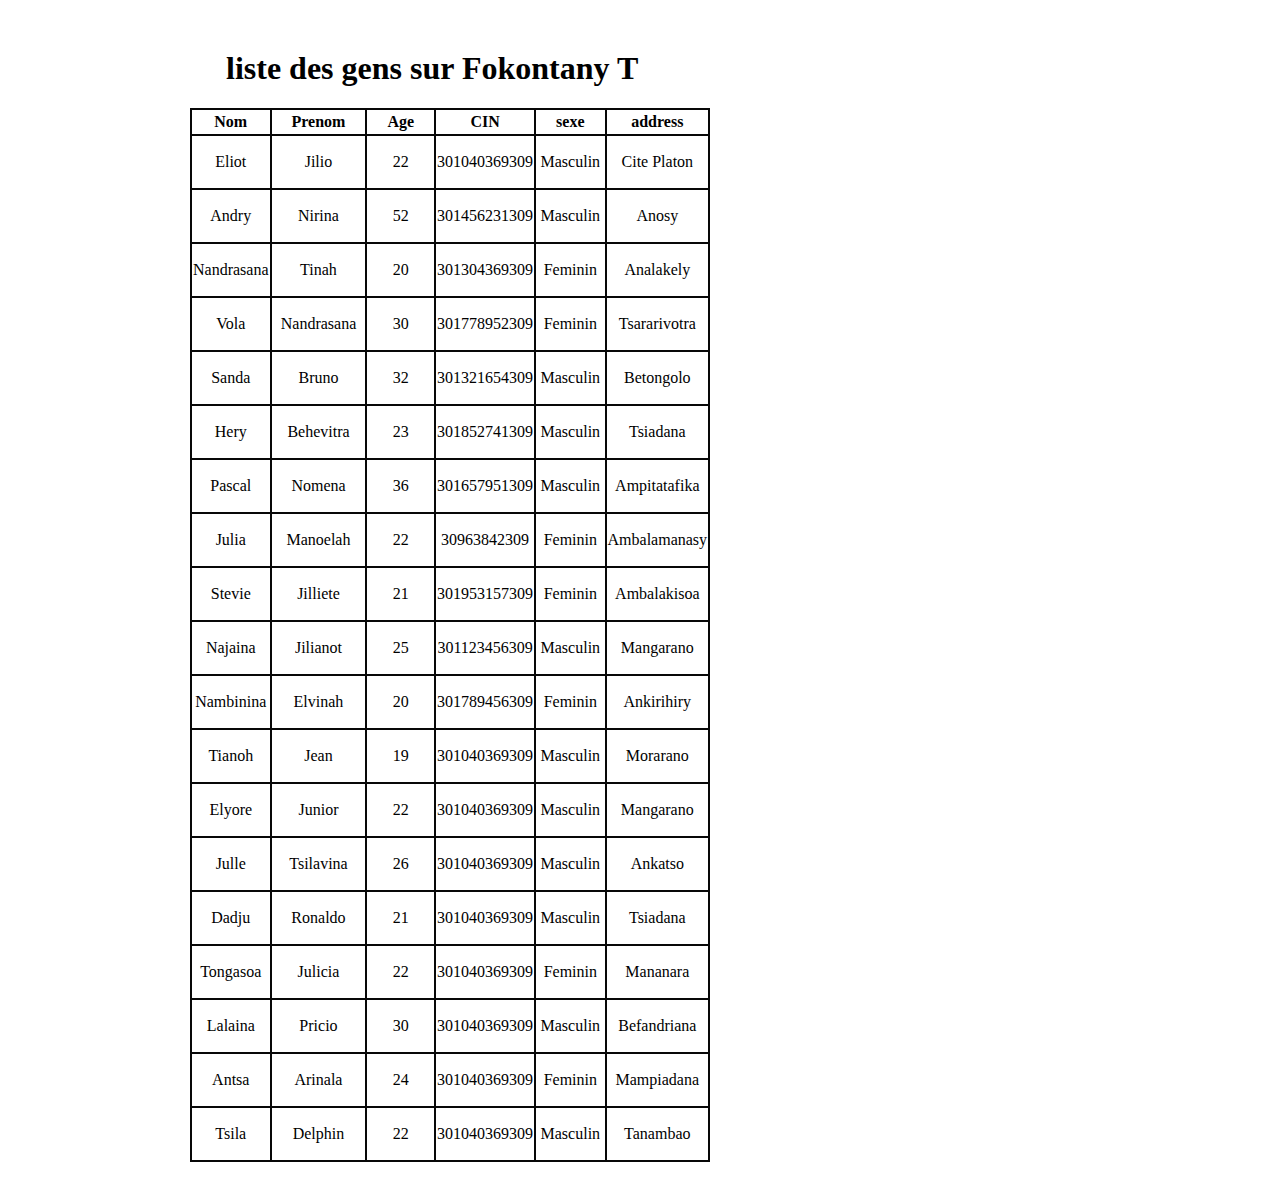
<file: day_4/index.html>
<!DOCTYPE html>
<html lang="en">

<head>
    <meta charset="UTF-8">
    <meta http-equiv="X-UA-Compatible" content="IE=edge">
    <meta name="viewport" content="width=device-width, initial-scale=1.0">
    <link rel="stylesheet" href="style.css">
    <title>Document</title>
</head>

<body>

    <h1>liste des gens sur  Fokontany T</h1>
    <table>
        <tr>
            <th>Nom</th>
            <th>Prenom</th>
            <th>Age</th>
            <th>CIN</th>
            <th>sexe</th>
            <th>address</th>
        </tr>
        <tbody class="place">
             <!-- <tr>
                <td class="nom"><p>eliot</p> </td>
                <td class="prenom"> jilio</td>
                <td class="age">22</td>
                <td class="CIN">301040369309</td>
                <td class="sexe">masculin</td>
                <td class="addresse">cite platon</td>
            </tr>  -->
            
        </tbody>
    </table>
    
</body>
<script src="index.js"></script>
</html>
</file>
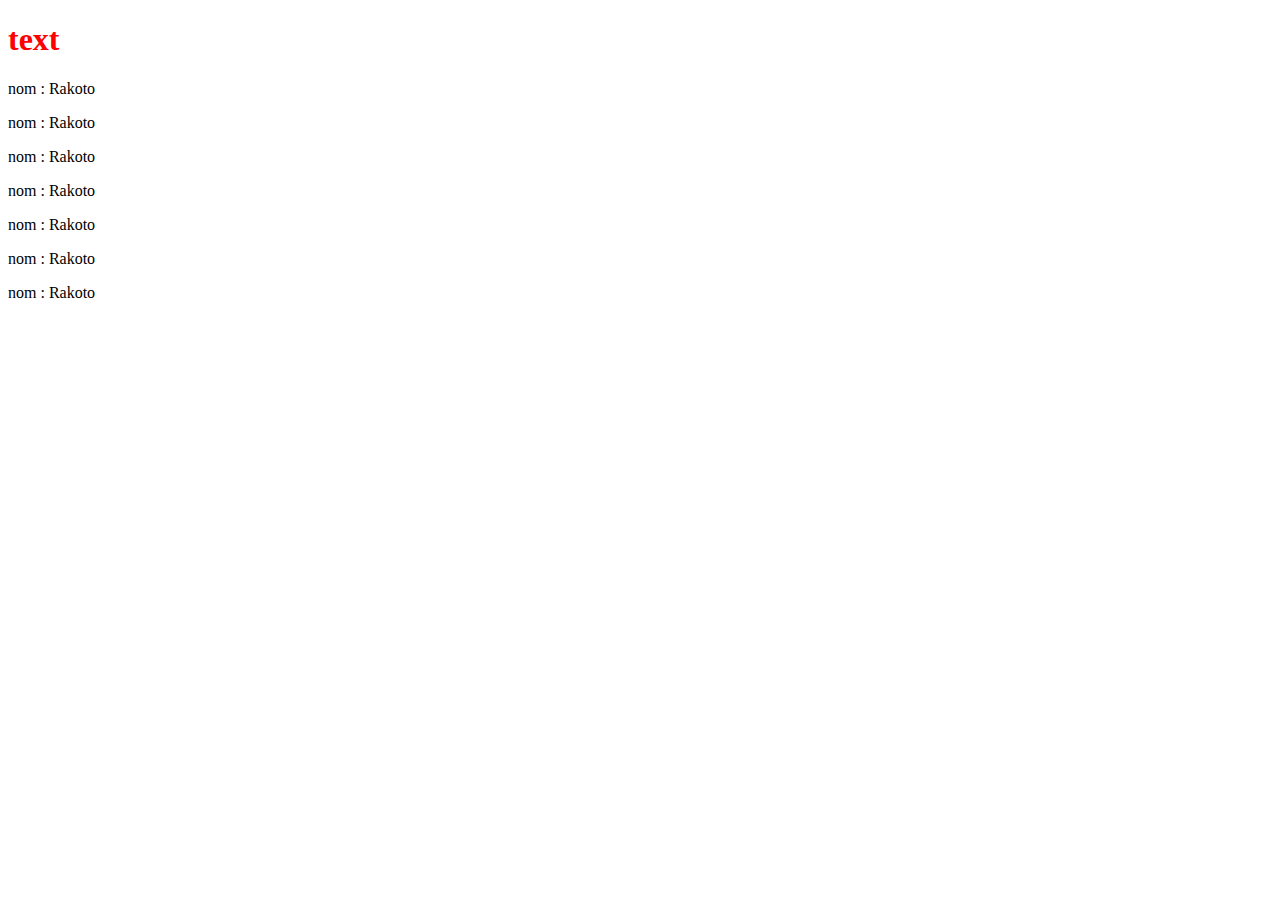
<file: day_6/leçon/index.html>
<!DOCTYPE html>
<html lang="en">

<head>
    <meta charset="UTF-8">
    <meta http-equiv="X-UA-Compatible" content="IE=edge">
    <meta name="viewport" content="wth=device-wth, initial-scale=1.0">
    <title>Document</title>
</head>

<body>
    <div class="contenaire">
        <h1 id="coco">text</h1>
        <p>nom : Rakoto</p>
        <p>nom : Rakoto</p>
        <p>nom : Rakoto</p>
        <p>nom : Rakoto</p>
        <p>nom : Rakoto</p>
        <p>nom : Rakoto</p>
        <p>nom : Rakoto</p>

        <script src="index.js"></script>
</body>

</html>
</file>
<file: day_4/style.css>
table,
th,
td {
    border: 2px solid rgb(8, 8, 8);
    margin-left: 20px;
    text-align: center;
    border-collapse: collapse;
}

th {
    padding: 3px 20px 3px 20px;
}
body{
    margin: 50px 0px 20px 170px;
}

h1{
   margin-left: 56px;
}
</file>
